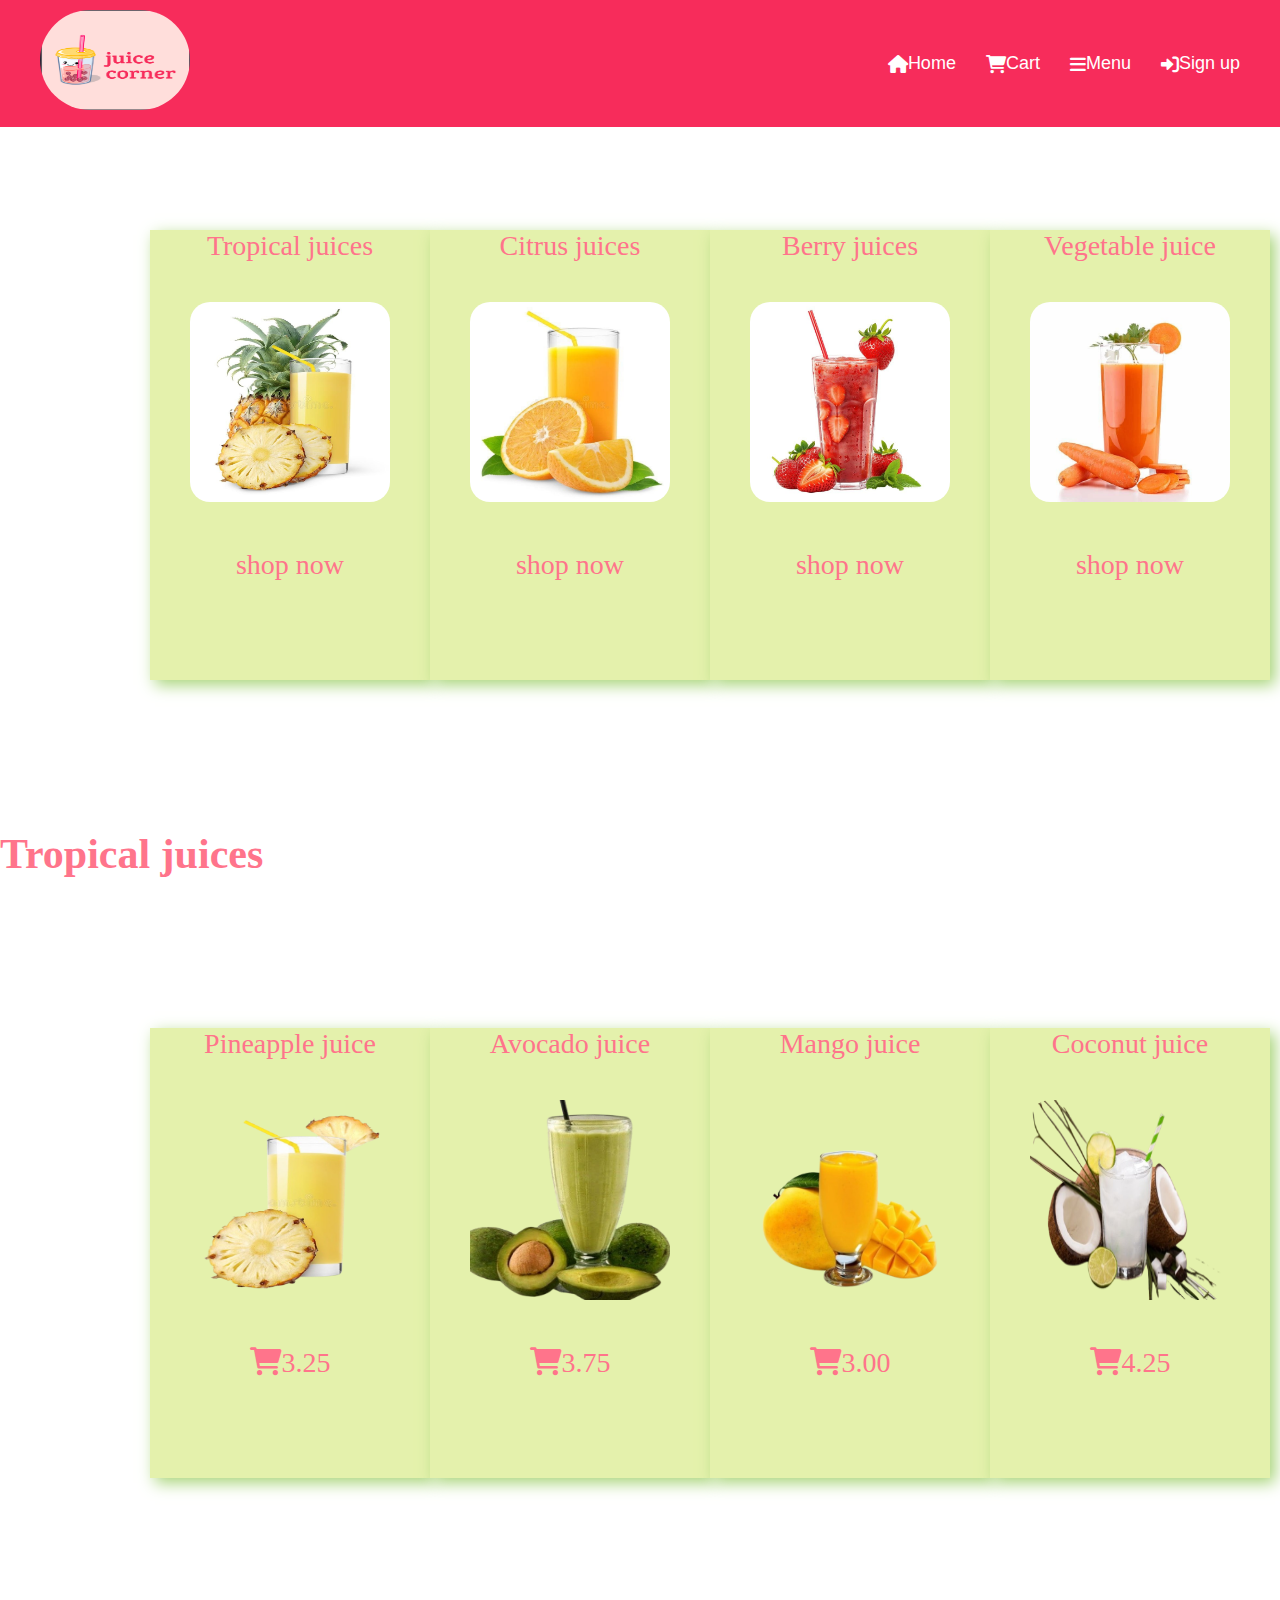
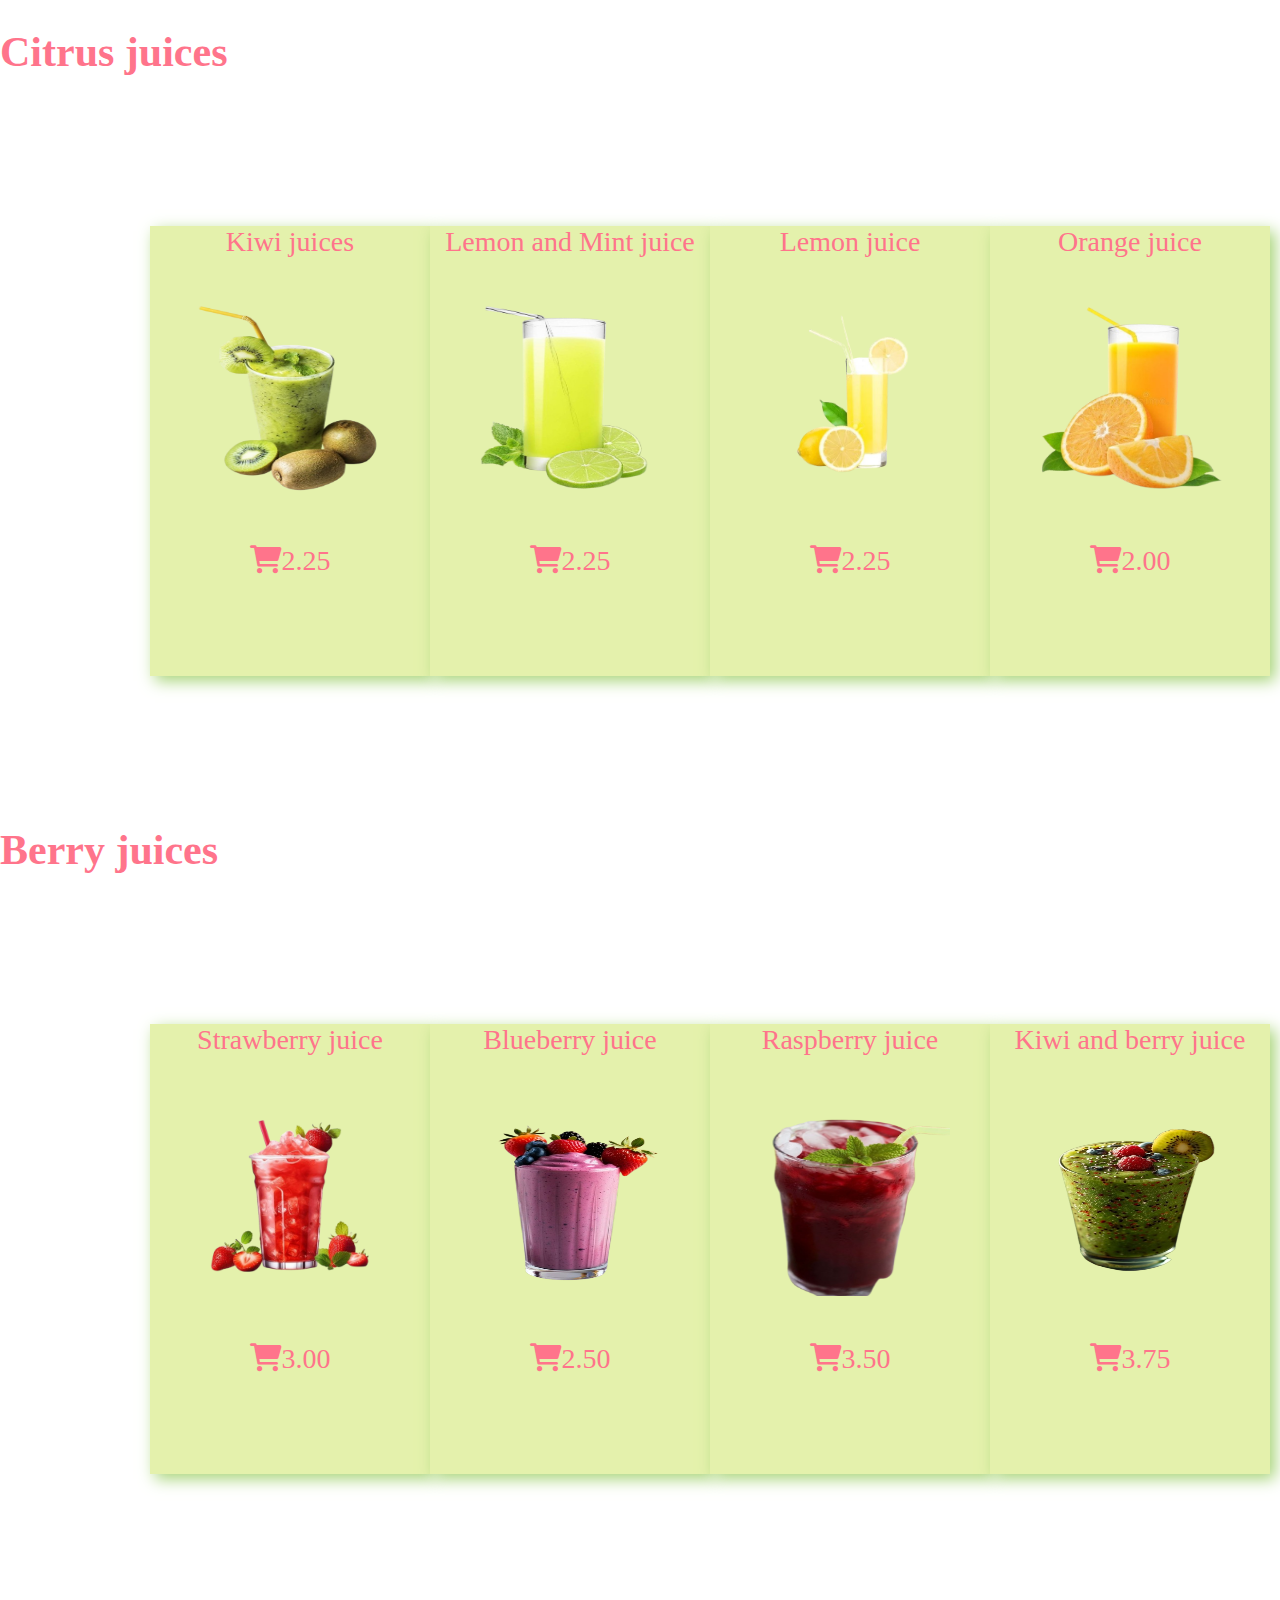
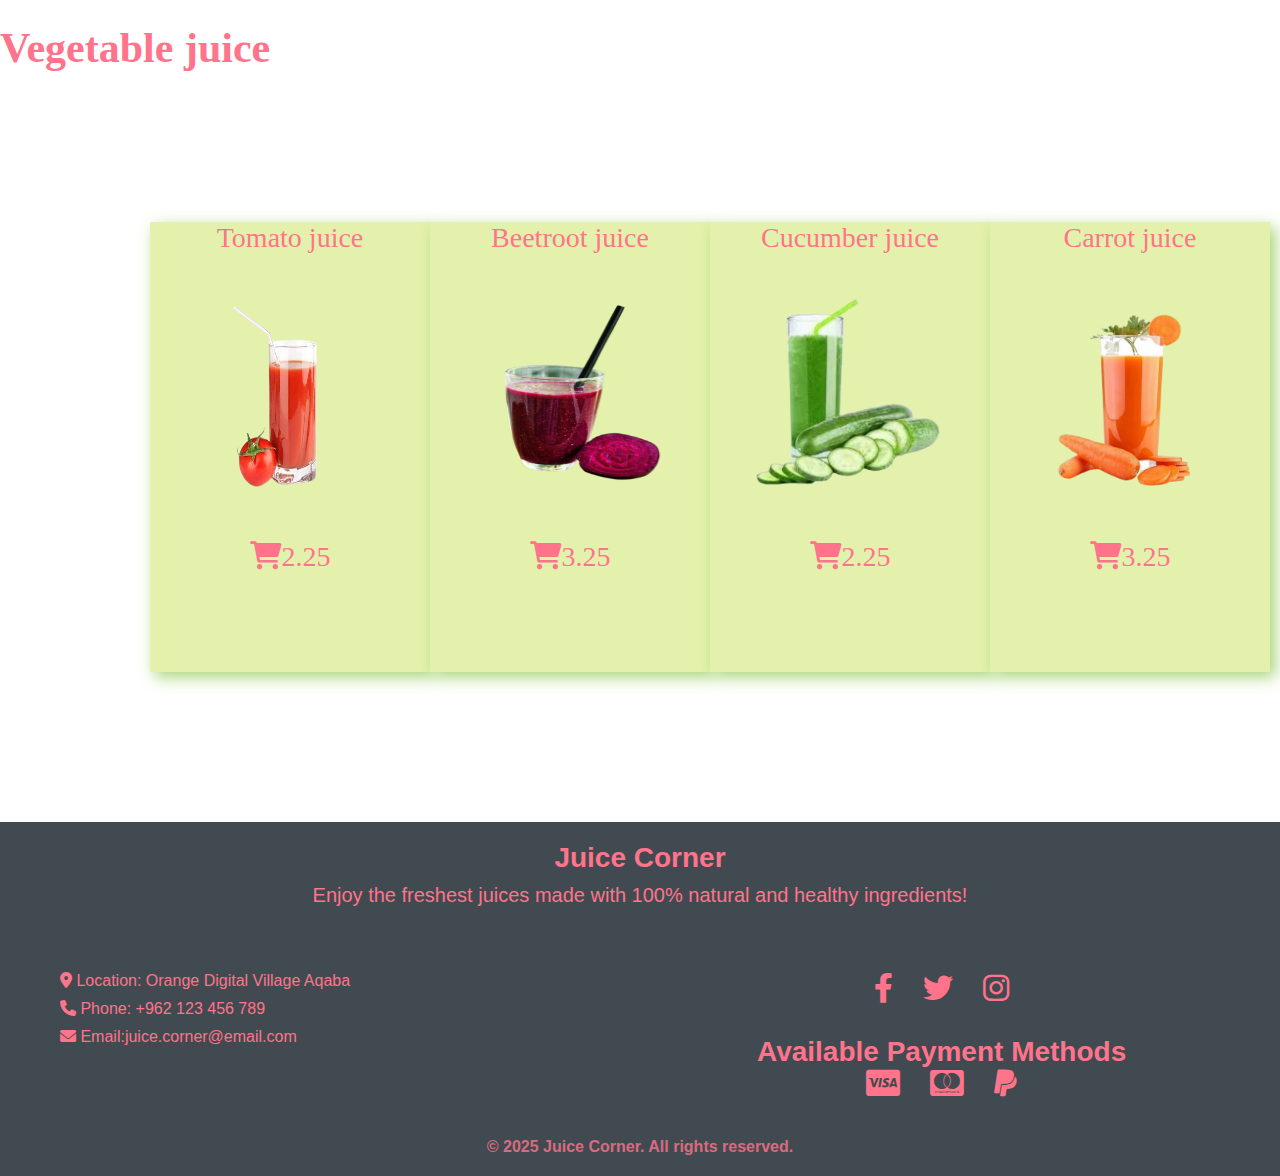
<file: juice corner/PHP/index.html>
<!DOCTYPE html>
<html lang="en">
<head>
    <meta charset="UTF-8">
    <meta name="viewport" content="width=device-width, initial-scale=1.0">
    <title>Juice Corner</title>
    <link rel="stylesheet" href="style.css">
    <link rel="stylesheet"  rel="stylesheet" href="https://cdnjs.cloudflare.com/ajax/libs/font-awesome/6.0.0-beta3/css/all.min.css">
</head>
<body>
  <nav class="navbar">
    <div class="logo">
      <img src="../Pic/logo.png" alt="Logo" height="40">
    </div>

    
    <div class="links">
      <a href="../home_page/imdex.html" class="link"><i class="fas fa-home"></i> Home</a> 
      <a href="../cartt/cart.html" class="link"><i class="fas fa-shopping-cart"></i> Cart</a>
      <a href="../PHP/index.html" class="link"><i class="fas fa-bars"></i> Menu</a> 
      <a href="../Sign Up/Sign Up.html" class="link"><i class="fas fa-sign-in-alt"></i> Sign up</a>

    </div>
  </nav>
       <div class="box-container">
       <div class="box1">
         <p>Tropical juices</p>
       <img src="./pic/Tropical juices.jpeg" alt="">
        <a href="#Tropical juices">shop now</a>
       </div>
        <div class="box2">
          <p>Citrus juices</p>
        <img src="./pic/Citrus juices.jpeg" alt="">
         <a href="#Citrus juices">shop now</a>
        
       </div>
        <div class="box3">
          <p>Berry juices</p>
        <img src="./pic/Berry juices.jpeg" alt="">
        <a href="#Berry juices">shop now</a>
       </div>
         <div class="box4">
          <p>Vegetable juice</p>
        <img src="./pic/Vegetable juice.jpeg" alt="">
        <a href="#Vegetable juice">shop now</a>
       </div>
       </div>
       <!-- s1 -->
       <h2 id="Tropical juices" >Tropical juices </h2>
       <div class="box-container">
       <div class="box1">
         <p>Pineapple juice</p>
       <img src="./pic/Pineapple juice.png" alt="">
       <a  class="fa-solid fa-cart-shopping"></a>3.25</i>
       
       
       </div>
        <div class="box2">
          <p>Avocado juice</p>
        <img src="./pic/Avocado juice.png" alt="">
        <a  class="fa-solid fa-cart-shopping"></a>3.75</i>
        
       </div>
        <div class="box3">
          <p>Mango juice</p>
        <img src="./pic/Mango juice.png" alt="">
        <a  class="fa-solid fa-cart-shopping"></a>3.00</i>
       </div>
         <div class="box4">
          <p>Coconut juice</p>
        <img src="./pic/Coconut juice.png" alt="">
      <a  class="fa-solid fa-cart-shopping"></a>4.25</i>
       </div>
       </div>
       
   <!-- s2 -->
         <h2 id="Citrus juices">Citrus juices</h2>
         <div class="box-container">
       <div class="box1">
         <p>Kiwi juices</p>
       <img src="./pic/Kiwi juices.png" alt="">
        <a  class="fa-solid fa-cart-shopping"></a>2.25</i>
       </div>
        <div class="box2">
          <p>Lemon and Mint juice</p>
        <img src="./pic/Lemon and Mint juice.png" alt="">
        <a  class="fa-solid fa-cart-shopping"></a>2.25</i>
       </div>
        <div class="box3">
          <p>Lemon juice</p>
        <img src="./pic/Lemon juice.png" alt="">
        <a  class="fa-solid fa-cart-shopping"></a>2.25</i>
       </div>
         <div class="box4">
          <p>Orange juice</p>
        <img src="./pic/Orange juice.png" alt="">
       <a  class="fa-solid fa-cart-shopping"></a>2.00</i>
       </div>
       </div>
   <!-- s3 -->


           <h2 id="Berry juices">Berry juices</h2>
           <div class="box-container">
       <div class="box1">
         <p>Strawberry juice</p>
       <img src="./pic/Strawberry juice.png" alt="">
        <a  class="fa-solid fa-cart-shopping"></a>3.00</i>
       </div>
        <div class="box2">
          <p>Blueberry juice</p>
        <img src="./pic/Blueberry juice.png" alt="">
         <a  class="fa-solid fa-cart-shopping"></a>2.50</i>
        
       </div>
        <div class="box3">
          <p>Raspberry juice</p>
        <img src="./pic/Raspberry juice.png" alt="">
       <a  class="fa-solid fa-cart-shopping"></a>3.50</i>
       </div>
         <div class="box4">
          <p>Kiwi and berry juice</p>
        <img src="./pic/Kiwi and berry juice.png" alt="">
        <a  class="fa-solid fa-cart-shopping"></a>3.75</i>
       </div>
       </div>
   <!-- s4 -->

             <h2 id="Vegetable juice">Vegetable juice</h2>
             <div class="box-container">
       <div class="box1">
         <p>Tomato juice</p>
       <img src="./pic/Tomato juice.png" alt="">
       <a  class="fa-solid fa-cart-shopping"></a>2.25</i>
       </div>
        <div class="box2">
          <p>Beetroot juice</p>
        <img src="./pic/Beetroot juice.png" alt="">
        <a  class="fa-solid fa-cart-shopping"></a>3.25</i>
       </div>
        <div class="box3">
          <p>Cucumber juice</p>
        <img src="./pic/Cucumber juice.png" alt="">
        <a  class="fa-solid fa-cart-shopping"></a>2.25</i>
       </div>
         <div class="box4">
          <p>Carrot juice</p>
        <img src="./pic/Carrot juice.png" alt="">
        <a  class="fa-solid fa-cart-shopping"></a>3.25</i>
       
       </div>
       </div>

       <footer class="footer">
        <div class="footer-container">
        
            <div class="footer-about">
                <h3>Juice Corner</h3>
                <p>Enjoy the freshest juices made with 100% natural and healthy ingredients!</p>
            </div>
        </div>
    
        
        <div class="footer-columns">
            
            <div class="footer-contact">
                <p><i class="fas fa-map-marker-alt"></i> Location: Orange Digital Village Aqaba</p>
                <p><i class="fas fa-phone"></i> Phone:  +962 123 456 789</p>
                <p><i class="fas fa-envelope"></i> Email:juice.corner@email.com</p>
            </div>
    
  
            <div class="footer-social-payment">
                <div class="footer-social">
                    <a href="https://www.facebook.com" target="_blank"><i class="fab fa-facebook-f"></i></a>
                    <a href="https://www.twitter.com" target="_blank"><i class="fab fa-twitter"></i></a>
                    <a href="https://www.instagram.com" target="_blank"><i class="fab fa-instagram"></i></a>
                </div>
    
                <div class="footer-payment">
                    <h4>Available Payment Methods</h4>
                    <div class="payment-icons">
                        <i class="fab fa-cc-visa"></i>
                        <i class="fab fa-cc-mastercard"></i>
                        <i class="fab fa-paypal"></i>
                    </div>
                </div>
            </div>
        </div>
    
        
        <div class="footer-bottom">
            <p>&copy; 2025 Juice Corner. All rights reserved.</p>
        </div>
    </footer>
</body>
</html>
</file>
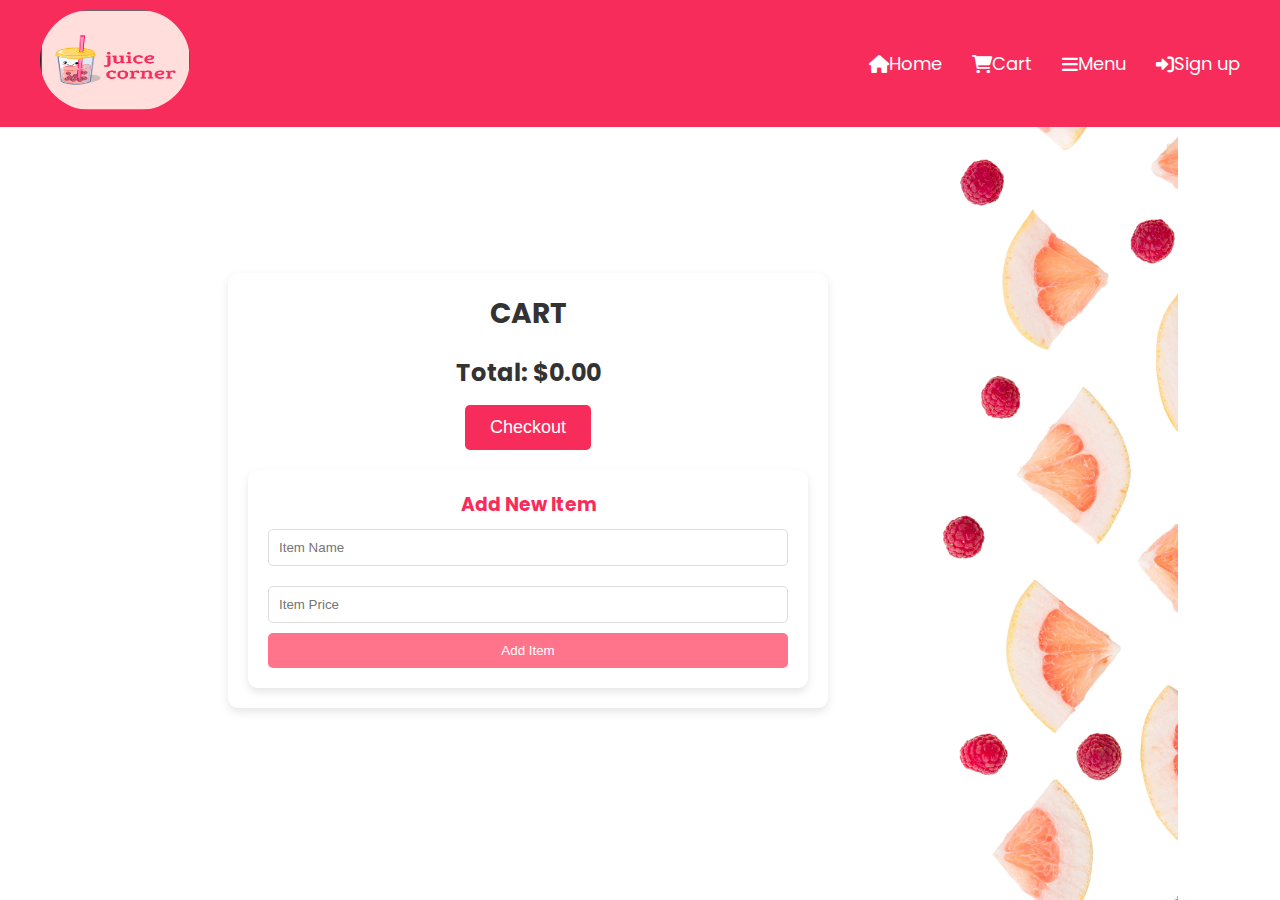
<file: juice corner/cartt/cart.html>
<!DOCTYPE html>
<html lang="en">
<head>
    <meta charset="UTF-8">
    <meta name="viewport" content="width=device-width, initial-scale=1.0">
    <link rel="stylesheet" href="https://cdnjs.cloudflare.com/ajax/libs/font-awesome/6.0.0/css/all.min.css">

    <link rel="stylesheet" href="cart.css">
    <title>Cart</title>
</head>
<body>

    <nav class="navbar">
        <div class="logo">
          <img src="../Pic/logo.png" alt="Logo" height="40">
        </div>
    
        
        <div class="links">
            <a href="../home_page/imdex.html" class="link"><i class="fas fa-home"></i> Home</a> 
            <a href="../cartt/cart.html" class="link"><i class="fas fa-shopping-cart"></i> Cart</a>
            <a href="../PHP/index.html" class="link"><i class="fas fa-bars"></i> Menu</a> 
            <a href="../Sign Up/Sign Up.html" class="link"><i class="fas fa-sign-in-alt"></i> Sign up</a>
        </div>
      </nav>


    <section class="cart">
        <h1>CART</h1>
        <div class="cart-items">
            <!-- Cart Items will be rendered here -->
        </div>
        <div class="cart-summary">
            <h3>Total: <span id="total-price">$0.00</span></h3>
            <button class="checkout-btn">Checkout</button>
        </div>
        <div class="add-item-form">
            <h3>Add New Item</h3>
            <input type="text" id="itemName" placeholder="Item Name">
            <input type="number" id="itemPrice" placeholder="Item Price" step="0.01">
            <button id="addItemBtn">Add Item</button>
        </div>
    </section>
    <script src="cart.js"></script>
</body>
</html>
</file>
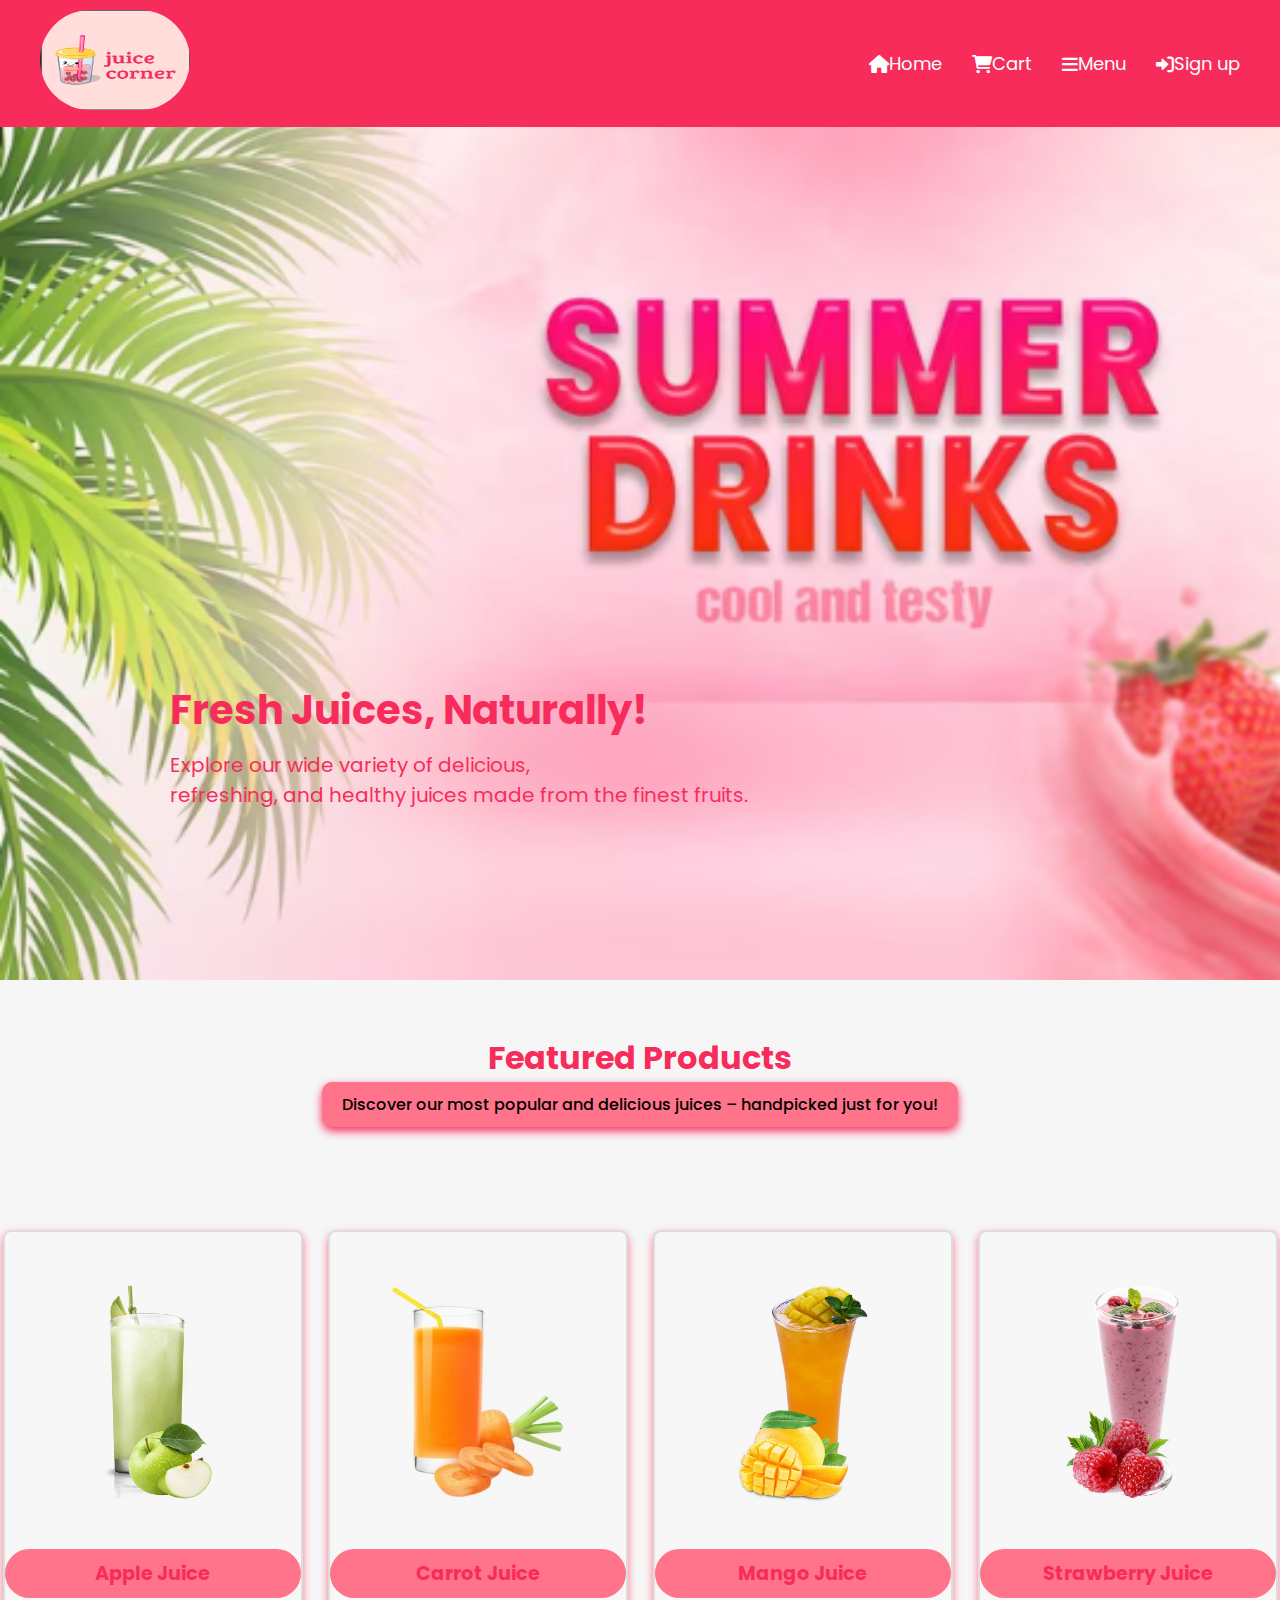
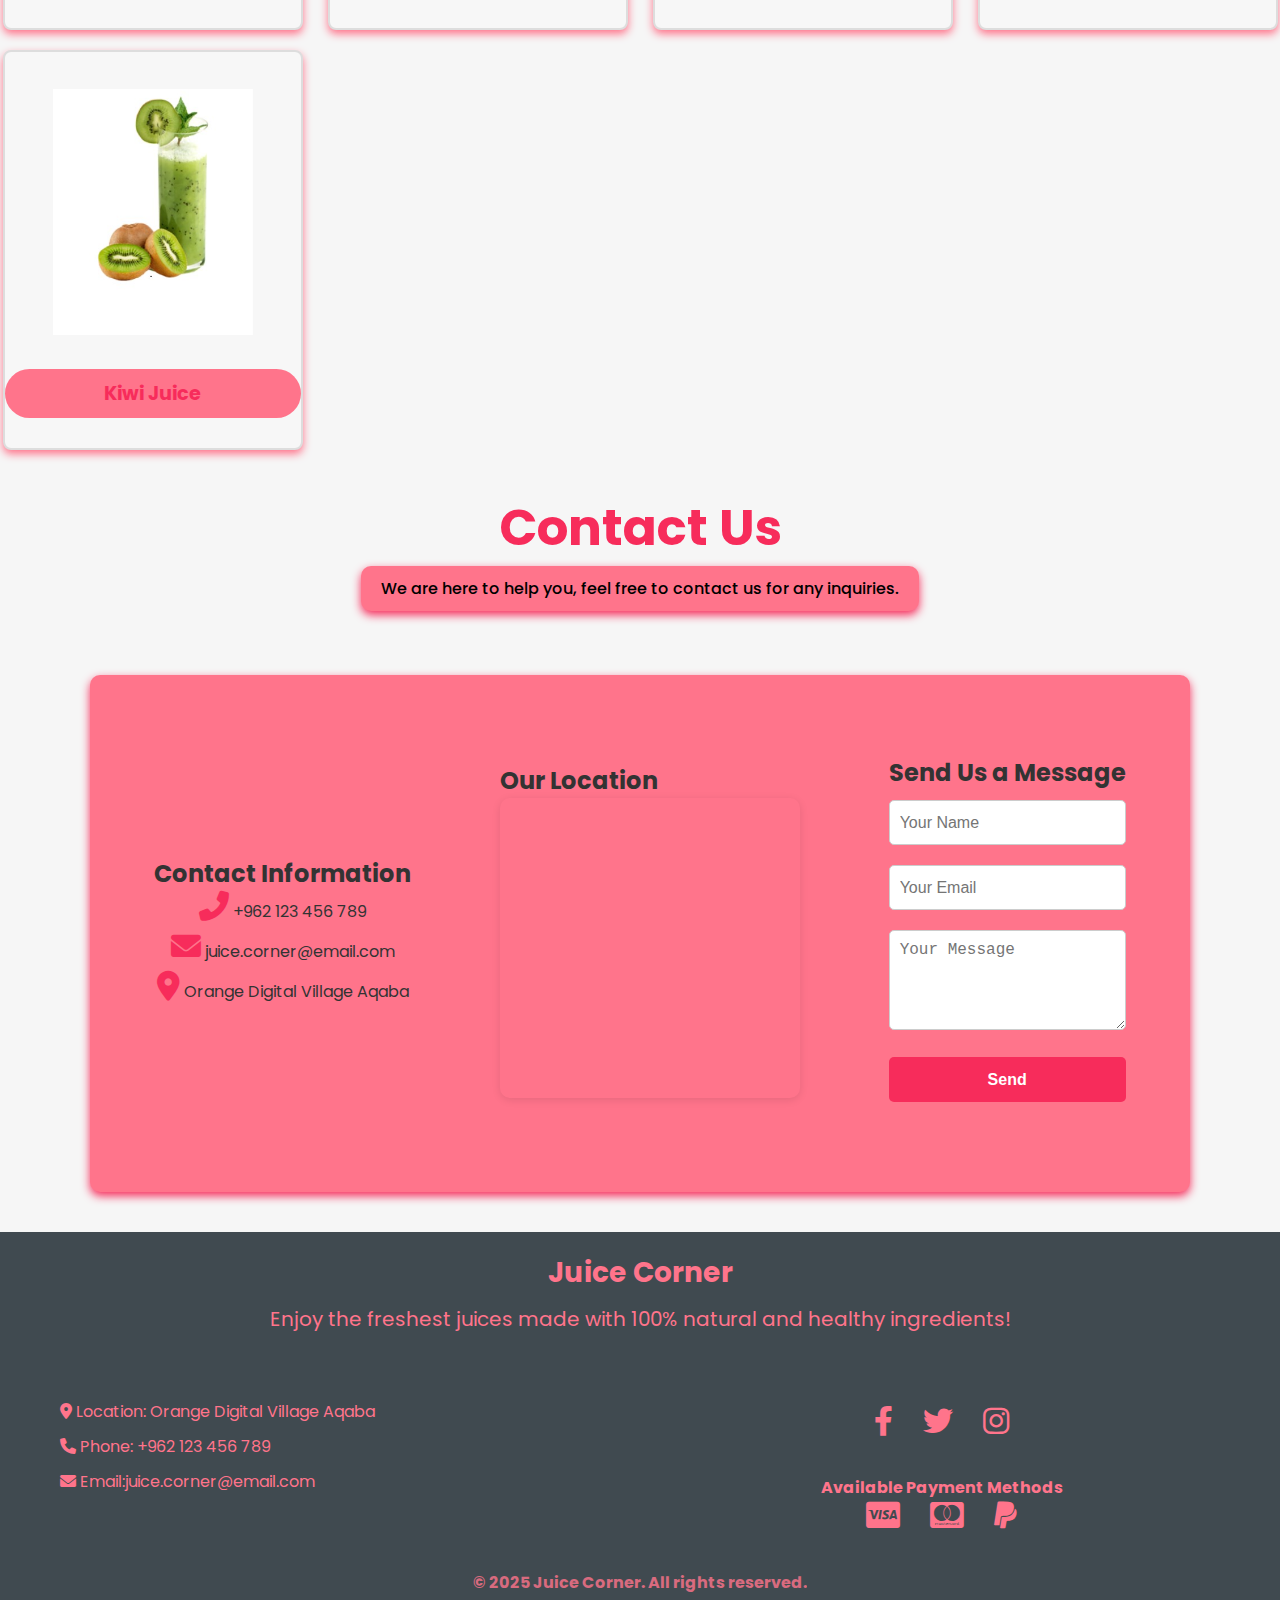
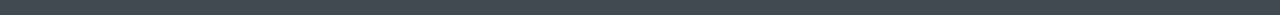
<file: juice corner/home_page/imdex.html>
<!DOCTYPE html>
<html lang="en">
<head>
    <meta charset="UTF-8">
    <meta name="viewport" content="width=device-width, initial-scale=1.0">
    <title>juice corner</title>
    <link rel="stylesheet" href="./home.css">
    <link rel="stylesheet" href="https://cdnjs.cloudflare.com/ajax/libs/font-awesome/6.0.0/css/all.min.css">
</head>
<body>
  <nav class="navbar">
    <div class="logo">
      <img src="../Pic/logo.png" alt="Logo" height="40">
    </div>

    
    <div class="links">
      <a href="./imdex.html" class="link"><i class="fas fa-home"></i> Home</a> 
      <a href="../cartt/cart.html" class="link"><i class="fas fa-shopping-cart"></i> Cart</a>
      <a href="../PHP/index.html" class="link"><i class="fas fa-bars"></i> Menu</a> 
      <a href="../Sign Up/Sign Up.html" class="link"><i class="fas fa-sign-in-alt"></i> Sign up</a>

    </div>
  </nav>

  <section class="hero">
    <div class="hero-content">
      <h1>Fresh Juices, Naturally!</h1>
      <p>Explore our wide variety of delicious,<br>
         refreshing, and healthy juices made from the finest fruits.</p>
      
    </div>
   
  </section>
  
    <div class="image-contact">

        <h1 class="top">Featured Products </h1>
        <p class="par-contactuss1">Discover our most popular and delicious juices – handpicked just for you!</p>


    </div>
    <section class="juice-cards">
      
        <div class="card">
          <img src="../Pic/Apple.jpg" alt="Juice 1" class="card-img">
          <h3 class="card-title">Apple Juice</h3>
        </div>
        <div class="card">
          <img src="../Pic/Carrot.jpg" alt="Juice 2" class="card-img">
          <h3 class="card-title">Carrot Juice</h3>
        </div>
        <div class="card">
          <img src="../Pic/Mango.jpg" alt="Juice 3" class="card-img">
          <h3 class="card-title">Mango Juice</h3>
        </div>
        <div class="card">
          <img src="../Pic/Strawberry.jpg" alt="Juice 4" class="card-img">
          <h3 class="card-title">Strawberry Juice</h3>
        </div>
        <div class="card">
          <img src="../Pic/kiwi.jpg" alt="Juice 5" class="card-img">

          <h3 class="card-title">Kiwi Juice</h3>
        </div>
        <!-- <div class="card">
          <img src="../Pic/Cranberry.jpg" alt="Juice 6" class="card-img">
          <h3 class="card-title">Cranberry Juice</h3>
        </div> -->
      </section>

    <div class="image-contact">
        <h1 class="header-contactuss">Contact Us</h1>
        <p class="par-contactuss">We are here to help you, feel free to contact us for any inquiries.</p>
    </div>

    <div class="finall">
        <div class="contact-info">
            <h2 class="h2-contactus">Contact Information</h2>
            <p><i class="fas fa-phone-alt"></i> +962 123 456 789</p>
            <p><i class="fas fa-envelope"></i> juice.corner@email.com</p>
            <p><i class="fas fa-map-marker-alt"></i> Orange Digital Village Aqaba</p>
        </div>
        <div>
            <h2 class="h2-contactus">Our Location</h2>
       

            <iframe  class="map-contactt" src="https://www.google.com/maps/embed?pb=!1m18!1m12!1m3!1d3471.3379173178714!2d35.01494722467548!3d29.53565197518374!2m3!1f0!2f0!3f0!3m2!1i1024!2i768!4f13.1!3m3!1m2!1s0x150071875a9fca41%3A0xf5d61d999f967371!2sOrange%20Digital%20Village%20Aqaba!5e0!3m2!1sar!2sjo!4v1740151819052!5m2!1sar!2sjo"  allowfullscreen="" loading="lazy" ></iframe>
        </div>
        <div class="contact-form">
            <h2 class="h2-contactus">Send Us a Message</h2>
            <form>
                <input type="text" placeholder="Your Name" class="input-contact"><br>
                <input type="email" placeholder="Your Email" class="input-contact"><br>
                <textarea placeholder="Your Message" class="input-contact" style="height:100px;"></textarea><br>
                <button type="submit" class="input-button">Send</button>
            </form>
        </div>
    </div>

    <footer class="footer">
      <div class="footer-container">
      
          <div class="footer-about">
              <h3>Juice Corner</h3>
              <p>Enjoy the freshest juices made with 100% natural and healthy ingredients!</p>
          </div>
      </div>
  
      
      <div class="footer-columns">
          
          <div class="footer-contact">
              <p><i class="fas fa-map-marker-alt"></i> Location: Orange Digital Village Aqaba</p>
              <p><i class="fas fa-phone"></i> Phone:  +962 123 456 789</p>
              <p><i class="fas fa-envelope"></i> Email:juice.corner@email.com</p>
          </div>
  

          <div class="footer-social-payment">
              <div class="footer-social">
                  <a href="https://www.facebook.com" target="_blank"><i class="fab fa-facebook-f"></i></a>
                  <a href="https://www.twitter.com" target="_blank"><i class="fab fa-twitter"></i></a>
                  <a href="https://www.instagram.com" target="_blank"><i class="fab fa-instagram"></i></a>
              </div>
  
              <div class="footer-payment">
                  <h4>Available Payment Methods</h4>
                  <div class="payment-icons">
                      <i class="fab fa-cc-visa"></i>
                      <i class="fab fa-cc-mastercard"></i>
                      <i class="fab fa-paypal"></i>
                  </div>
              </div>
          </div>
      </div>
  
      
      <div class="footer-bottom">
          <p>&copy; 2025 Juice Corner. All rights reserved.</p>
      </div>
  </footer>
</body>
</html>
</file>
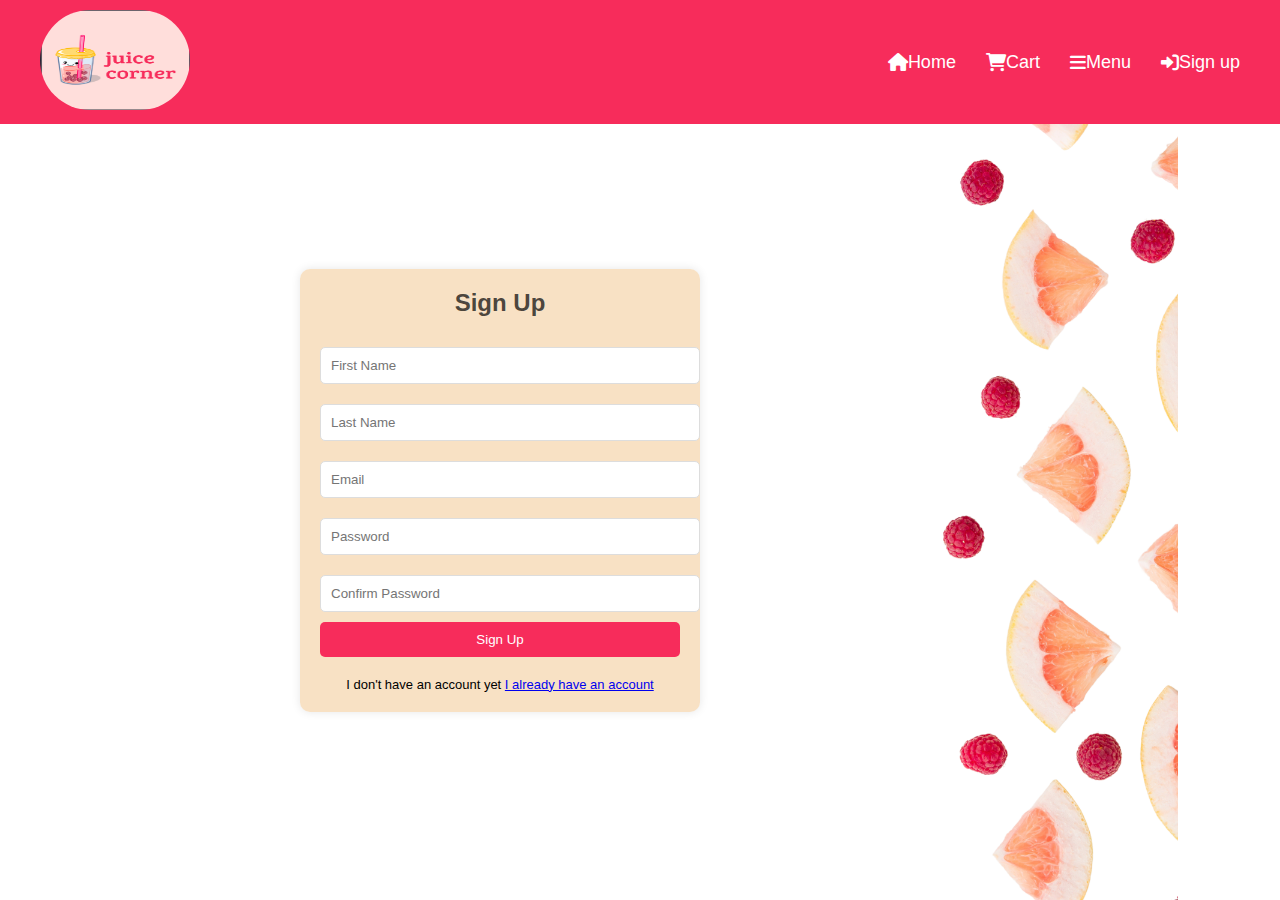
<file: juice corner/Sign Up/Sign Up.html>
<!DOCTYPE html>
<html lang="en">
  <head>
    <meta charset="UTF-8" />
    <meta name="viewport" content="width=device-width, initial-scale=1.0" />
    <title>1</title>
    <link rel="stylesheet" href="https://cdnjs.cloudflare.com/ajax/libs/font-awesome/6.0.0/css/all.min.css">

    <link rel="stylesheet" href="../Sign Up/Sign Up.css" />
  </head>
  <body>



<nav class="navbar">
    <div class="logo">
      <img src="../Pic/logo.png" alt="Logo" height="40">
    </div>

    
    <div class="links">
      <a href="../home_page/imdex.html" class="link"><i class="fas fa-home"></i> Home</a> 
      <a href="../cartt/cart.html" class="link"><i class="fas fa-shopping-cart"></i> Cart</a>
      <a href="../PHP/index.html" class="link"><i class="fas fa-bars"></i> Menu</a> 
      <a href="../Sign Up/Sign Up.html" class="link"><i class="fas fa-sign-in-alt"></i> Sign up</a>

    </div>
  </nav>


    <div class="form-container">
   
      <h2>Sign Up</h2>
      <form id="signUpForm" action="./2.html">
        <input type="text" id="first-name" placeholder="First Name" />
        <span class="error-message" id="first-name-error"></span>

        <input type="text" id="last-name" placeholder="Last Name" />
        <span class="error-message" id="last-name-error"></span>

        <input type="text" id="email" placeholder="Email" />
        <span class="error-message" id="email-error"></span>

        <input type="password" id="password" placeholder="Password" />
        <span class="error-message" id="password-error"></span>

        <input
          type="password"
          id="confirm-password"
          placeholder="Confirm Password"
        />
        <span class="error-message" id="confirm-password-error"></span>

        <button type="submit">Sign Up 
        </button>
      
      </form>
      <div class="signup">I don't have an account yet
        <a href="../Sign Up/Sign Up.html">I already have an account</a>
            </div>
    </div>
   
 
  </body>
</html>
</file>
<file: juice corner/PHP/style.css>
/*navbar*/
 body {
    font-size: 28px;
    width:100%;
    font-family:'Lucida Sans', 'Lucida Sans Regular', 'Lucida Grande', 'Lucida Sans Unicode', Geneva, Verdana, sans-serif;
    
  }
 
.text-overlay {
    position: absolute;
    top: 30%;
    left: 30%;
    font-family: 'Times New Roman', Times, serif;
    transform: translate(-50%, -50%);
    color: rgb(0, 0, 0);
    border-radius: 5px;
    font-size: 60px;
    margin-top: 100px;
   
}
.box-container{
    display: flex;
    justify-content: space-evenly;
    margin: 150PX;
    
  }
  .box-container .box1:hover{
    transform: scale(1.25);
}

  .box-container .box1{
    box-shadow: 5px 5px 15px  #A7D477 ;
    width:300px;
    height: 450PX;
    color:  #FF748B;
    text-align: center;
    background-color:#E4F1AC;
     font-family: 'Times New Roman', Times, serif;
    transition: transform 4s;

  }

  .box-container .box1 img{
    width: 200px;
    height: 200px;
   justify-content: center;
   border-radius: 10%;
   margin: 40px;
  }
  .box-container .box2:hover{
    transform: scale(1.25);
}
  .box-container .box2 img{
    width: 200px;
    height: 200px;
   justify-content: center;
   border-radius: 10%;
   margin: 40px;
  }
  .box-container .box3:hover{
    transform: scale(1.25);
}
  .box-container .box3 img{
    width: 200px;
    height: 200px;
   justify-content: center;
   border-radius: 10%;
   margin: 40px;
  }
  .box-container .box2{
    box-shadow: 5px 5px 15px  #A7D477  ;
    width:300px;
    height:450PX;
    color:  #FF748B ;
    text-align: center;
    background-color:#E4F1AC ;
     font-family: 'Times New Roman', Times, serif;
    transition: transform 4s;

  }
  .box-container .box3{
    box-shadow: 5px 5px 15px   #A7D477  ;
    width:300px;
    height: 450PX;
    color:  #FF748B;
    text-align: center;
    background-color:#E4F1AC;
     font-family: 'Times New Roman', Times, serif;
    transition: transform 4s;

  }
   .box-container .box4:hover{
    transform: scale(1.25);
}

  .box-container .box4{
    box-shadow: 5px 5px 15px  #A7D477 ;
    width:300px;
    height: 450PX;
    color:  #FF748B;
    text-align: center;
    background-color:#E4F1AC;
     font-family: 'Times New Roman', Times, serif;
    transition: transform 4s;

  }

  .box-container .box4 img{
    width: 200px;
    height: 200px;
   justify-content: center;
   border-radius: 10%;
   margin: 40px;
  }
  
  .box-container .box1 a:hover {
   
    color: #A7D477;
   
  }
  .box-container .box2 a:hover {
   
    color: #A7D477;
   
  }
  .box-container .box3 a:hover {
    color: #A7D477;
   
  }
  .box-container .box4 a:hover {
    color: #A7D477;
   
  }
  .box1 a{
    color: #FF748B;
    text-decoration: none;
  }
 .box2 a{
    color:  #FF748B;
    text-decoration: none;
  }
 .box3 a{
    color: #FF748B;
    text-decoration: none;
  }
  .box4 a{
    color: #FF748B;
    text-decoration: none;
  }
h2  {
  color: #FF748B;
  font-family: 'Times New Roman', Times, serif;

  
}



@import url('https://fonts.googleapis.com/css2?family=Nunito:ital,wght@0,200..1000;1,200..1000&family=Poppins:ital,wght@0,100;0,200;0,300;0,400;0,500;0,600;0,700;0,800;0,900;1,100;1,200;1,300;1,400;1,500;1,600;1,700;1,800;1,900&family=Roboto:ital,wght@0,100..900;1,100..900&display=swap');

* {
    margin: 0;
    padding: 0;
    box-sizing: border-box;
}

:root {
    --light-green: #E4F1AC;
    --green: #A7D477;
    --light-red: #FF748B;
    --dark-red: #F72C5B;
    font-family: "Poppins", sans-serif;
}

body {
    padding-top: 80px;  
}

.navbar {
    display: flex;
    justify-content: space-between;
    align-items: center;
    background-color: var(--dark-red);
    padding: 10px 40px;
    position: fixed; 
    top: 0;
    left: 0;
    width: 100%; 
    z-index: 1000; 
}

.logo img {
    height:100px;
    width:150px;
    border-radius:50px;
}

.links {
    display: flex;
    gap: 20px;
}

.link {
    color: white;
    text-decoration: none;
    font-size: 18px;
    display: flex;
    align-items: center;
}

.link i {
    margin-left: 10px;
}

.link:hover {
    color: var(--light-green);
}


@media (max-width: 768px) {
    .navbar {
        flex-direction: column;
        padding: 10px;
    }

    .links {
        flex-direction: column;
        gap: 10px;
    }

    .logo img {
        height: 60px;
    }
}

@import url('https://fonts.googleapis.com/css2?family=Nunito:ital,wght@0,200..1000;1,200..1000&family=Poppins:ital,wght@0,100;0,200;0,300;0,400;0,500;0,600;0,700;0,800;0,900;1,100;1,200;1,300;1,400;1,500;1,600;1,700;1,800;1,900&family=Roboto:ital,wght@0,100..900;1,100..900&display=swap');

* {
    margin: 0;
    padding: 0;
    box-sizing: border-box;
}

:root {
    --light-green: #E4F1AC;
    --green: #A7D477;
    --light-red: #FF748B;
    --dark-red: #F72C5B;
    --blue-barrey: #404a50;
    font-family: "Poppins", sans-serif;
}

.footer {
    background-color: #404a50;
    color: var(--light-red);
    padding: 20px 0;
    text-align: center;
}

.footer-container {
    display: flex;
    flex-direction: column;
    align-items: center;
    margin-bottom: 30px;
}

.footer-about {
    width: 100%;
    text-align: center;
}

.footer-about h3 {
    font-size: 28px;
    margin-bottom: 10px;
}

.footer-about p {
    font-size: 20px;
    margin-bottom: 15px;
}

.footer-columns {
    display: flex;
    justify-content: space-between;
    max-width: 1200px;
    width: 100%;
    margin: 0 auto;
    padding: 20px;
    flex-wrap: wrap;
    gap: 40px;
}

.footer-contact {
    width: 48%;
    text-align: left;

}

.footer-contact p {
    font-size: 16px;
    margin-bottom: 10px;
}

.footer-social-payment {
    width: 48%;
    text-align: left;
    display: flex;
    flex-direction: column;
    align-items: center;
    gap: 20px;
}

.footer-payment .payment-icons {
    display: flex;
    justify-content: center;
    gap: 30px;
}

.footer-payment .payment-icons i {
    font-size: 30px;
    transition: color 0.3s ease;
}

.footer-payment .payment-icons i:hover {
    color: #A7D477;
}

.footer-social {
    display: flex;
    justify-content: flex-start;
    gap: 30px;
    margin-bottom: 10px;
}

.footer-social a {
    font-size: 30px;
    color: #FF748B;
    transition: color 0.3s ease;
}

.footer-social a:hover {
    color: #A7D477;
}

.footer-bottom {
    font-size: 16px;
    font-weight: bold;
    margin-top: 20px;
    opacity: 0.8;
}

.footer-bottom p {
    margin: 0;
}

@media (max-width: 768px) {
    .footer-columns {
        flex-direction: column;
        align-items: center;
        gap: 20px;
    }

    .footer-contact,
    .footer-social-payment {
        width: 100%;
        text-align: center;
    }

    .footer-social {
        justify-content: center;
        gap: 15px;
    }

    .footer-payment .payment-icons {
        justify-content: center;
        gap: 20px;
    }

    .footer-bottom {
        font-size: 14px;
    }
}

@media (max-width: 480px) {
    .footer-about h3 {
        font-size: 24px;
    }

    .footer-about p {
        font-size: 14px;
    }

    .footer-bottom {
        font-size: 12px;
    }
}
</file>
<file: juice corner/cartt/cart.css>
@import url('https://fonts.googleapis.com/css2?family=Nunito:ital,wght@0,200..1000;1,200..1000&family=Poppins:ital,wght@0,100;0,200;0,300;0,400;0,500;0,600;0,700;0,800;0,900;1,100;1,200;1,300;1,400;1,500;1,600;1,700;1,800;1,900&family=Roboto:ital,wght@0,100..900;1,100..900&display=swap');

* {
    margin: 0;
    padding: 0;
    box-sizing: border-box;
}

:root {
    --light-green: #E4F1AC;
    --green: #A7D477;
    --light-red: #FF748B;
    --dark-red: #F72C5B;
    font-family: "Poppins", sans-serif;
}

body {
    width: 100%;
    height: 100vh;
    background: url('../Pic/background.jpg');
    background-repeat: no-repeat;
    background-size:contain; 
    background-position:85% center;
    font-family: 'Poppins', sans-serif;
    display: flex;
    justify-content: flex-start;
    align-items: center;
    color: #333; 
     padding-left: 10%; 
    
    
   
}

.cart {
    max-width: 600px;
    width: 100%;
    padding: 20px;
    background: #fff;
    border-radius: 10px;
    box-shadow: 0 4px 10px rgba(0, 0, 0, 0.1);
    text-align: center;
    margin-left: 100px; 
}
.cart h1 {
    font-size: 28px;
    margin-bottom: 20px;
    color: #333;
}

.cart-item {
    display: flex;
    justify-content: space-between;
    padding: 15px;
    border-bottom: 1px solid #ddd;
    align-items: center;
}

.cart-item img {
    width: 80px;
    height: 80px;
    border-radius: 10px;
    object-fit: cover;
}

.item-info {
    flex: 1;
    padding: 0 20px;
    text-align: left;
}

.item-info h4 {
    font-size: 18px;
    color: #333;
    margin-bottom: 5px;
}

.item-info .price {
    font-size: 16px;
    color: #F72C5B;
    margin-bottom: 5px;
}

.quantity-controls {
    display: flex;
    align-items: center;
}

.quantity-controls button {
    background: var(--green);
    border: none;
    padding: 5px 10px;
    cursor: pointer;
    border-radius: 5px;
    font-size: 18px;
    transition: background 0.3s ease;
}

.quantity-controls button:hover {
    background: #5DAF2E;
}

.remove-item {
    background: var(--light-red);
    border: none;
    padding: 8px;
    cursor: pointer;
    border-radius: 5px;
    transition: background 0.3s ease;
}

.remove-item i {
    color: white;
    font-size: 18px;
}

.remove-item:hover {
    background: #D83F51;
}

/* Cart Summary */
.cart-summary {
    margin-top: 20px;
    font-size: 20px;
}

.cart-summary h3 {
    font-size: 24px;
    margin-bottom: 15px;
}

.checkout-btn {
    background: var(--dark-red);
    color: white;
    border: none;
    padding: 12px 25px;
    font-size: 18px;
    cursor: pointer;
    border-radius: 5px;
    transition: background 0.3s ease;
}

.checkout-btn:hover {
    background: #D32F2F;
}

@media (max-width: 768px) {
    .cart {
        max-width: 90%;
        padding: 15px;
    }

    .cart-item {
        flex-direction: column;
        align-items: flex-start;
    }

    .item-info {
        padding: 10px 0;
    }

    .quantity-controls button {
        font-size: 16px;
        padding: 5px 8px;
    }

    .checkout-btn {
        width: 100%;
    }
}


/* Add Item Form Styles */
.add-item-form {
    background-color: #FFF;
    padding: 20px;
    border-radius: 10px;
    box-shadow: 0 4px 8px rgba(0, 0, 0, 0.1);
    margin-top: 20px;
}

.add-item-form h3 {
    color: #F72C5B;
    margin-top: 0;
}

.add-item-form input {
    width: 100%;
    padding: 10px;
    margin: 10px 0;
    border: 1px solid #ddd;
    border-radius: 5px;
}

.add-item-form button {
    width: 100%;
    background-color: #FF748B;
    color: #FFF;
    border: none;
    padding: 10px;
    border-radius: 5px;
    cursor: pointer;
}

.add-item-form button:hover {
    background-color: #F72C5B;
}




@import url('https://fonts.googleapis.com/css2?family=Nunito:ital,wght@0,200..1000;1,200..1000&family=Poppins:ital,wght@0,100;0,200;0,300;0,400;0,500;0,600;0,700;0,800;0,900;1,100;1,200;1,300;1,400;1,500;1,600;1,700;1,800;1,900&family=Roboto:ital,wght@0,100..900;1,100..900&display=swap');

* {
    margin: 0;
    padding: 0;
    box-sizing: border-box;
}

:root {
    --light-green: #E4F1AC;
    --green: #A7D477;
    --light-red: #FF748B;
    --dark-red: #F72C5B;
    font-family: "Poppins", sans-serif;
}

body {
    padding-top: 80px;  
}

.navbar {
    display: flex;
    justify-content: space-between;
    align-items: center;
    background-color: var(--dark-red);
    padding: 10px 40px;
    position: fixed; 
    top: 0;
    left: 0;
    width: 100%; 
    z-index: 1000; 
}

.logo img {
    height:100px;
    width:150px;
    border-radius:50px;
}

.links {
    display: flex;
    gap: 20px;
}

.link {
    color: white;
    text-decoration: none;
    font-size: 18px;
    display: flex;
    align-items: center;
}

.link i {
    margin-left: 10px;
}

.link:hover {
    color: var(--light-green);
}


@media (max-width: 768px) {
    .navbar {
        flex-direction: column;
        padding: 10px;
    }

    .links {
        flex-direction: column;
        gap: 10px;
    }

    .logo img {
        height: 60px;
    }
}
</file>
<file: juice corner/home_page/home.css>
@import url('https://fonts.googleapis.com/css2?family=Nunito:ital,wght@0,200..1000;1,200..1000&family=Poppins:ital,wght@0,100;0,200;0,300;0,400;0,500;0,600;0,700;0,800;0,900;1,100;1,200;1,300;1,400;1,500;1,600;1,700;1,800;1,900&family=Roboto:ital,wght@0,100..900;1,100..900&display=swap');

:root {
    --light-green: #E4F1AC;
    --green: #A7D477;
    --light-red: #faadbb;
    --dark-red: #F72C5B;
    font-family: "Poppins", sans-serif;
}

* {
    box-sizing: border-box;
    margin: 0;
    padding: 0;
}

body {
    font-family: "Poppins", sans-serif;
    color: #333;
    background-color: #f6f6f6;
}

.str2 {
    position: absolute;
    right: 0;
    width: 15vw;
    height: 15vw;
}

.str {
    height: 15vw;
    position: absolute;
    left: 0;
}

@keyframes slide-in {
    0% {
        transform: translateX(-100%);
        opacity: 0;
    }
    100% {
        transform: translateX(0);
        opacity: 1;
    }
}

.str, .str2 {
    animation: slide-in 1s ease-out;
    will-change: transform;
}

.str:hover, .str2:hover {
    transform: translateX(10px);
    transition: transform 0.3s ease;
}

.image-contact {
    height: 200px;
    display: flex;
    flex-direction: column;
    justify-content: center;
    align-items: center;
    text-align: center;
}

.header-contactuss {
    font-size: clamp(30px, 5vw, 50px);
    color: var(--dark-red);
}

.par-contactuss {
    font-size: 1rem;
    font-weight: 500;
    background: var(--light-red);
    padding: 10px 20px;
    border-radius: 10px;
    color: black;
    box-shadow: 0 4px 10px var(--dark-red);
}



.finall {
    display: flex;
    justify-content: space-around;
    align-items: center;
    padding: 60px 20px;
    box-shadow: 0 4px 10px var(--dark-red);
    border-radius: 10px;
    margin: -50px auto 40px auto;
    max-width: 1100px;
    margin-top: 25px;
    background-color: var(--light-red);
    flex-wrap: wrap;
    width: 90%;
}

.contact-info, .contact-form {
    max-width: 350px;
    text-align: center;
    margin: 20px 0;
}

.contact-info i {
    font-size: 30px;
    margin-bottom: 10px;
    color: var(--dark-red);
}

.map-contactt {
    width: 100%;
    max-width: 400px;
    height: 300px;
    border-radius: 10px;
    border: none;
    box-shadow: 0 2px 8px rgba(0, 0, 0, 0.1);
}

.input-contact, .input-button {
    width: 100%;
    max-width: 300px;
    height: 45px;
    margin: 10px 0;
    border-radius: 5px;
    border: 1px solid #ccc;
    padding: 10px;
    font-size: 16px;
    transition: 0.3s;
}

.input-contact:focus {
    border-color: var(--light-red);
    box-shadow: 0 0 5px rgba(255, 116, 139, 0.5);
    outline: none;
}

.input-button {
    background-color: var(--dark-red);
    color: white;
    font-weight: bold;
    cursor: pointer;
    border: none;
}

.input-button:hover {
    background-color: var(--light-red);
    transform: scale(1.05);
}

@media (max-width: 768px) {
    .finall {
        flex-direction: column;
        padding: 30px 10px;
    }

    .map-contactt {
        height: 250px;
    }
}

@media (max-width: 480px) {
    .finall {
        padding: 20px 10px;
    }

    .map-contactt {
        height: 200px;
    }
}




@import url('https://fonts.googleapis.com/css2?family=Nunito:ital,wght@0,200..1000;1,200..1000&family=Poppins:ital,wght@0,100;0,200;0,300;0,400;0,500;0,600;0,700;0,800;0,900;1,100;1,200;1,300;1,400;1,500;1,600;1,700;1,800;1,900&family=Roboto:ital,wght@0,100..900;1,100..900&display=swap');

:root {
    --light-green: #E4F1AC;
    --green: #A7D477;
    --light-red: #faadbb;
    --dark-red: #F72C5B;

    font-family: 'Poppins', sans-serif;
}

body {
    font-family: 'Poppins', sans-serif;
    margin: 0;
    padding: 0;
    color: #333;
    background-color: #f6f6f6;
}

.top {
    text-align: center;
    color: var(--dark-red);
}

.topimg {
    width: 150px;
    top: 20px;
    display: grid;
    justify-content: center;
}

.juice-cards {
    display: grid;
    grid-template-columns: repeat(auto-fit, minmax(250px, 1fr));
    gap: 20px;
    justify-content: center;
    margin-top: 50px;
    animation: fadeIn 1s ease-out;
}

.card {
    text-align: center;
    border: 2px solid #ddd;
    border-radius: 8px;
    overflow: hidden;
    box-shadow: 0 4px 8px var(--light-red);
    transition: transform 0.3s ease, box-shadow 0.3s ease;
    height: 400px;
    width: 100%;
    max-width: 300px;
    gap: 5px;
    background-color: #f7f7f7;
    margin: 0 auto;
}

.card:hover {
    transform: scale(1.05);
    box-shadow: 0 6px 15px rgba(0, 0, 0, 0.2);
}

.card-img {
    width: 200px;
    height: 300px;
    object-fit: contain;
    margin-top: 10px;
}

.par-contactuss1 {
    font-size: 1rem;
    font-weight: 500;
    background: var(--light-red);
    padding: 10px 20px;
    border-radius: 10px;
    color: black;
    box-shadow: 0 4px 10px var(--dark-red);
}

.card-title {
    padding: 10px;
    font-size: 1.2em;
    color: var(--dark-red);
    background-color: var(--light-red);
    border-radius: 70px;
}

@keyframes fadeIn {
    from {
        opacity: 0;
        transform: translateY(20px);
    }
    to {
        opacity: 1;
        transform: translateY(0);
    }
}

@media (max-width: 1024px) {
    .juice-cards {
        grid-template-columns: repeat(auto-fit, minmax(200px, 1fr));
    }

    .card {
        height: auto;
    }
}

@media (max-width: 768px) {
    .topimg {
        width: 120px;
    }

    .card-title {
        font-size: 1em;
    }

    .card-img {
        width: 180px;
        height: 250px;
    }
}

@media (max-width: 480px) {
    .top {
        font-size: 1.5em;
    }

    .card-title {
        font-size: 0.9em;
    }

    .card-img {
        width: 150px;
        height: 200px;
    }

    .par-contactuss1 {
        font-size: 0.8rem;
        padding: 5px 10px;
    }
}






  
@import url('https://fonts.googleapis.com/css2?family=Nunito:ital,wght@0,200..1000;1,200..1000&family=Poppins:ital,wght@0,100;0,200;0,300;0,400;0,500;0,600;0,700;0,800;0,900;1,100;1,200;1,300;1,400;1,500;1,600;1,700;1,800;1,900&family=Roboto:ital,wght@0,100..900;1,100..900&display=swap');

* {
    margin: 0;
    padding: 0;
    box-sizing: border-box;
}

:root {
    --light-green: #E4F1AC;
    --green: #A7D477;
    --light-red: #FF748B;
    --dark-red: #F72C5B;
    font-family: "Poppins", sans-serif;
}

body {
    padding-top: 80px;  
}

.navbar {
    display: flex;
    justify-content: space-between;
    align-items: center;
    background-color: var(--dark-red);
    padding: 10px 40px;
    position: fixed; 
    top: 0;
    left: 0;
    width: 100%; 
    z-index: 1000; 
}

.logo img {
    height:100px;
    width:150px;
    border-radius:50px;
}

.links {
    display: flex;
    gap: 20px;
}

.link {
    color: white;
    text-decoration: none;
    font-size: 18px;
    display: flex;
    align-items: center;
}

.link i {
    margin-left: 10px;
}

.link:hover {
    color: var(--light-green);
}


@media (max-width: 768px) {
    .navbar {
        flex-direction: column;
        padding: 10px;
    }

    .links {
        flex-direction: column;
        gap: 10px;
    }

    .logo img {
        height: 60px;
    }
}



@import url('https://fonts.googleapis.com/css2?family=Nunito:ital,wght@0,200..1000;1,200..1000&family=Poppins:ital,wght@0,100;0,200;0,300;0,400;0,500;0,600;0,700;0,800;0,900;1,100;1,200;1,300;1,400;1,500;1,600;1,700;1,800;1,900&family=Roboto:ital,wght@0,100..900;1,100..900&display=swap');

* {
  margin: 0;
  padding: 0;
  box-sizing: border-box;
}

:root {
  --light-green: #E4F1AC;
  --green: #A7D477;
  --light-red: #FF748B;
  --dark-red: #F72C5B;
  --blue-barrey: #404a50; 
  font-family: "Poppins", sans-serif;
}

.hero {
  height: 100vh;
  background-image: url('../Pic/hero.png');
  background-size: cover;
  background-repeat: no-repeat;
  align-items: center;
  justify-content: flex-start;
  padding-left: 60px;
  color:var(--dark-red);
}

.hero-content {
  padding:20px;
  position: absolute;
  left:150px;
  bottom:50px;
}

.hero h1 {
  font-size: 40px;
  font-family: 'Poppins', sans-serif;
  margin-bottom: 10px; }

.hero p{ 
  font-size: 20px;
  margin-bottom: 20px;
  font-family: 'Poppins', sans-serif;
}



@media (max-width: 768px) {
  .hero {
    background-size: cover;
    background-position: center;
    justify-content: center;
    padding: 20px;
  }

  .hero-content {
    max-width: 90%;
  }
}


@import url('https://fonts.googleapis.com/css2?family=Nunito:ital,wght@0,200..1000;1,200..1000&family=Poppins:ital,wght@0,100;0,200;0,300;0,400;0,500;0,600;0,700;0,800;0,900;1,100;1,200;1,300;1,400;1,500;1,600;1,700;1,800;1,900&family=Roboto:ital,wght@0,100..900;1,100..900&display=swap');

* {
    margin: 0;
    padding: 0;
    box-sizing: border-box;
}

:root {
    --light-green: #E4F1AC;
    --green: #A7D477;
    --light-red: #FF748B;
    --dark-red: #F72C5B;
    --blue-barrey: #404a50;
    font-family: "Poppins", sans-serif;
}

.footer {
    background-color: #404a50;
    color: var(--light-red);
    padding: 20px 0;
    text-align: center;
}

.footer-container {
    display: flex;
    flex-direction: column;
    align-items: center;
    margin-bottom: 30px;
}

.footer-about {
    width: 100%;
    text-align: center;
}

.footer-about h3 {
    font-size: 28px;
    margin-bottom: 10px;
}

.footer-about p {
    font-size: 20px;
    margin-bottom: 15px;
}

.footer-columns {
    display: flex;
    justify-content: space-between;
    max-width: 1200px;
    width: 100%;
    margin: 0 auto;
    padding: 20px;
    flex-wrap: wrap;
    gap: 40px;
}

.footer-contact {
    width: 48%;
    text-align: left;

}

.footer-contact p {
    font-size: 16px;
    margin-bottom: 10px;
}

.footer-social-payment {
    width: 48%;
    text-align: left;
    display: flex;
    flex-direction: column;
    align-items: center;
    gap: 20px;
}

.footer-payment .payment-icons {
    display: flex;
    justify-content: center;
    gap: 30px;
}

.footer-payment .payment-icons i {
    font-size: 30px;
    transition: color 0.3s ease;
}

.footer-payment .payment-icons i:hover {
    color: #A7D477;
}

.footer-social {
    display: flex;
    justify-content: flex-start;
    gap: 30px;
    margin-bottom: 10px;
}

.footer-social a {
    font-size: 30px;
    color: #FF748B;
    transition: color 0.3s ease;
}

.footer-social a:hover {
    color: #A7D477;
}

.footer-bottom {
    font-size: 16px;
    font-weight: bold;
    margin-top: 20px;
    opacity: 0.8;
}

.footer-bottom p {
    margin: 0;
}

@media (max-width: 768px) {
    .footer-columns {
        flex-direction: column;
        align-items: center;
        gap: 20px;
    }

    .footer-contact,
    .footer-social-payment {
        width: 100%;
        text-align: center;
    }

    .footer-social {
        justify-content: center;
        gap: 15px;
    }

    .footer-payment .payment-icons {
        justify-content: center;
        gap: 20px;
    }

    .footer-bottom {
        font-size: 14px;
    }
}

@media (max-width: 480px) {
    .footer-about h3 {
        font-size: 24px;
    }

    .footer-about p {
        font-size: 14px;
    }

    .footer-bottom {
        font-size: 12px;
    }
}
</file>
<file: juice corner/Sign Up/Sign Up.css>
body {
    background: url('../Pic/background.jpg');
    background-repeat: no-repeat;
    background-size:contain; 
    background-position:85% center;
    height: 100vh;
    margin: 0;
    display: flex;
    justify-content: flex-start ;
    margin-left: 300px;
    align-items: center;
    font-family: Arial, sans-serif;
}

.form-container {
    background-color: rgba(240, 186, 119, 0.434);
    padding: 20px;
    border-radius: 10px;
    box-shadow: 0 0 10px rgba(0, 0, 0, 0.1);
    max-width: 400px;
    width: 100%;
}
 h2 {
    color:#000000b5 ;
    text-align: center;
    margin-bottom: 20px;
}
 input {
 width: 380px;
 padding: 10px;
 margin: 10px 0;
 border: 1px solid #ddd;
 border-radius: 5px;
   }

button {
width: 100%;
padding: 10px;
background-color:  #F72C5B;
color: white;
border: none;
border-radius: 5px;
cursor: pointer;
}

  button:hover {
  background-color:  #A7D477;
  
  }
  .error-message {
   color: red;
   font-size: 0.9em;
   margin-top: -10px;
   margin-bottom: 10px;
   display: none; 
  }

  .signup {
    text-align: center;
    margin-top: 20px;
    font-size: small;
    text-decoration: none;
 }
@media (max-width: 600px) {
    .container {
        padding: 100px;
    }
}
@import url('https://fonts.googleapis.com/css2?family=Nunito:ital,wght@0,200..1000;1,200..1000&family=Poppins:ital,wght@0,100;0,200;0,300;0,400;0,500;0,600;0,700;0,800;0,900;1,100;1,200;1,300;1,400;1,500;1,600;1,700;1,800;1,900&family=Roboto:ital,wght@0,100..900;1,100..900&display=swap');

* {
    margin: 0;
    padding: 0;
    box-sizing: border-box;
}

:root {
    --light-green: #E4F1AC;
    --green: #A7D477;
    --light-red: #FF748B;
    --dark-red: #F72C5B;
    font-family: "Poppins", sans-serif;
}

body {
    padding-top: 80px;  
}

.navbar {
    display: flex;
    justify-content: space-between;
    align-items: center;
    background-color: var(--dark-red);
    padding: 10px 40px;
    position: fixed; 
    top: 0;
    left: 0;
    width: 100%; 
    z-index: 1000; 
}

.logo img {
    height:100px;
    width:150px;
    border-radius:50px;
}

.links {
    display: flex;
    gap: 20px;
}

.link {
    color: white;
    text-decoration: none;
    font-size: 18px;
    display: flex;
    align-items: center;
}

.link i {
    margin-left: 10px;
}

.link:hover {
    color: var(--light-green);
}


@media (max-width: 768px) {
    .navbar {
        flex-direction: column;
        padding: 10px;
    }

    .links {
        flex-direction: column;
        gap: 10px;
    }

    .logo img {
        height: 60px;
    }
}
</file>
